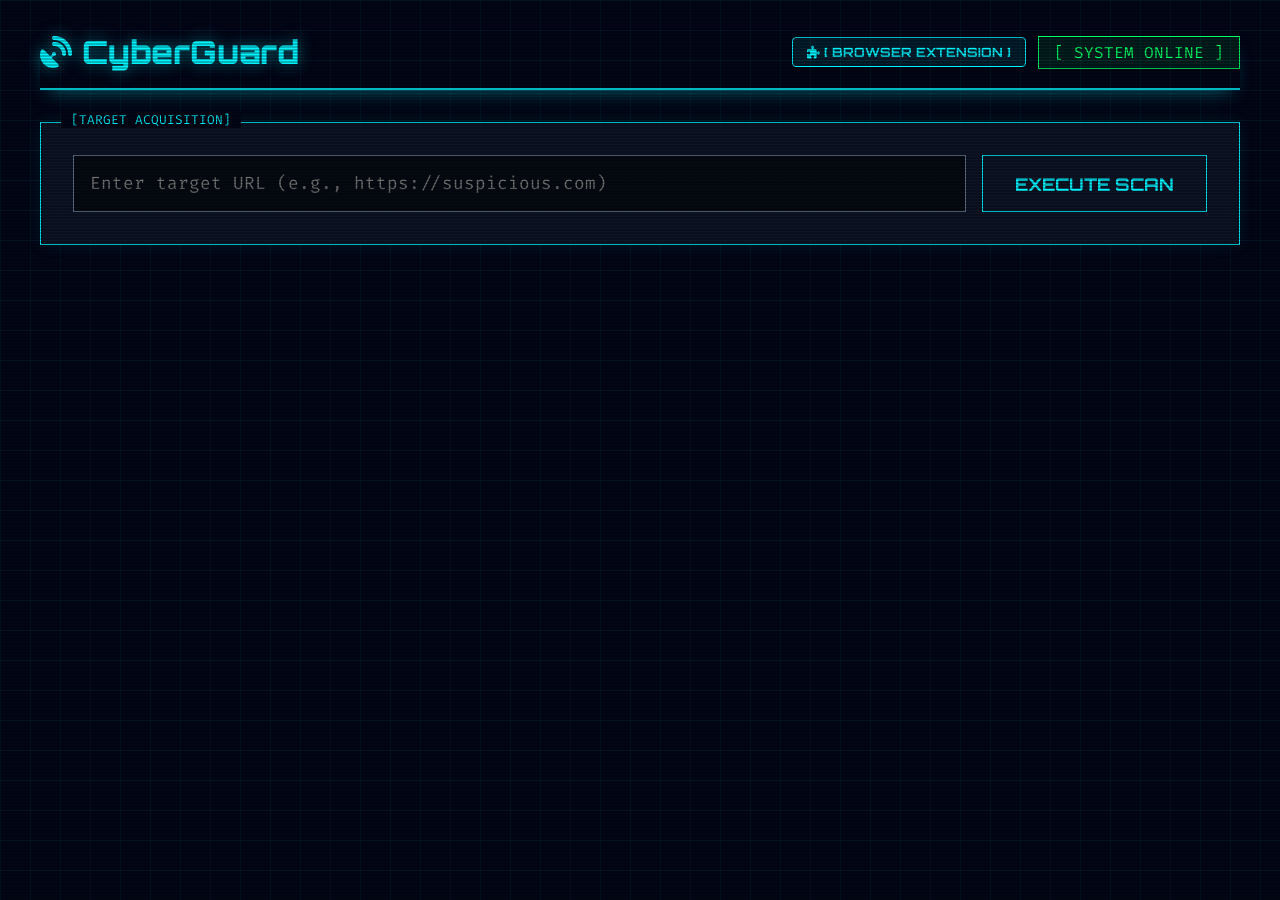
<file: templates/index.html>
<!DOCTYPE html>
<html lang="en">
<head>
    <meta charset="UTF-8">
    <meta name="viewport" content="width=device-width, initial-scale=1.0">
    <title>CyberGuard SOC Terminal</title>
    <link href="https://fonts.googleapis.com/css2?family=Orbitron:wght@400;700;900&family=Fira+Code:wght@400;600&display=swap" rel="stylesheet">
    <link rel="stylesheet" href="https://cdnjs.cloudflare.com/ajax/libs/font-awesome/6.4.0/css/all.min.css">
    
    <style>
        :root {
            --bg-base: #020617;
            --bg-panel: rgba(15, 23, 42, 0.85);
            --cyan: #00f3ff;
            --cyan-glow: rgba(0, 243, 255, 0.5);
            --danger: #ff003c;
            --danger-glow: rgba(255, 0, 60, 0.5);
            --safe: #00ff66;
            --safe-glow: rgba(0, 255, 102, 0.5);
            --warning: #ffea00;
            --warning-glow: rgba(255, 234, 0, 0.5);
            --text-main: #e2e8f0;
            --text-muted: #64748b;
            --font-display: 'Orbitron', sans-serif;
            --font-mono: 'Fira Code', monospace;
        }

        * { box-sizing: border-box; margin: 0; padding: 0; }

        body {
            background-color: var(--bg-base);
            color: var(--text-main);
            font-family: var(--font-mono);
            min-height: 100vh;
            display: flex;
            flex-direction: column;
            align-items: center;
            padding: 2rem;
            overflow-x: hidden;
            background-image: 
                linear-gradient(rgba(0, 243, 255, 0.05) 1px, transparent 1px),
                linear-gradient(90deg, rgba(0, 243, 255, 0.05) 1px, transparent 1px);
            background-size: 30px 30px;
        }

        /* CRT Scanline Overlay */
        body::after {
            content: " ";
            display: block;
            position: fixed;
            top: 0; left: 0; bottom: 0; right: 0;
            background: linear-gradient(rgba(18, 16, 16, 0) 50%, rgba(0, 0, 0, 0.25) 50%);
            z-index: 999;
            background-size: 100% 3px;
            pointer-events: none;
        }

        .container { max-width: 1200px; width: 100%; position: relative; z-index: 10; }

        /* Header */
        header {
            display: flex; justify-content: space-between; align-items: center;
            border-bottom: 2px solid var(--cyan); padding-bottom: 1rem; margin-bottom: 2rem;
            box-shadow: 0 10px 20px -10px var(--cyan-glow);
        }

        .logo { font-family: var(--font-display); font-size: 2rem; font-weight: 900; color: var(--cyan); text-shadow: 0 0 15px var(--cyan-glow); }
        .sys-status { color: var(--safe); border: 1px solid var(--safe); padding: 5px 15px; background: rgba(0, 255, 102, 0.1); animation: blink 2s infinite; }
        @keyframes blink { 0%, 100% { opacity: 1; } 50% { opacity: 0.5; } }

        /* Control Panel */
        .control-panel {
            background: var(--bg-panel); border: 1px solid var(--cyan); padding: 2rem;
            position: relative; margin-bottom: 2rem; box-shadow: 0 0 15px rgba(0, 243, 255, 0.1);
        }
        .control-panel::before {
            content: '[TARGET ACQUISITION]'; position: absolute; top: -12px; left: 20px;
            background: var(--bg-base); color: var(--cyan); padding: 0 10px; font-size: 0.8rem;
        }
        .input-group { display: flex; gap: 1rem; }
        input[type="url"] {
            flex: 1; background: rgba(0, 0, 0, 0.5); border: 1px solid var(--text-muted);
            color: var(--cyan); padding: 1rem; font-family: var(--font-mono); font-size: 1.1rem;
        }
        input[type="url"]:focus { outline: none; border-color: var(--cyan); box-shadow: 0 0 15px var(--cyan-glow) inset; }
        button {
            background: transparent; color: var(--cyan); border: 1px solid var(--cyan);
            font-family: var(--font-display); font-size: 1.1rem; font-weight: 700; padding: 0 2rem;
            cursor: pointer; text-transform: uppercase; transition: all 0.3s;
        }
        button:hover { background: var(--cyan); color: #000; box-shadow: 0 0 20px var(--cyan-glow); }

        /* Terminal Output */
        #terminalPhase { display: none; background: #000; border: 1px solid var(--text-muted); padding: 1.5rem; margin-bottom: 2rem; height: 150px; overflow-y: hidden; }
        .log-line { margin-bottom: 0.5rem; opacity: 0; animation: fadeInLog 0.2s forwards; font-size: 0.9rem;}
        .log-sys { color: var(--cyan); } .log-warn { color: var(--warning); } .log-ok { color: var(--safe); }
        @keyframes fadeInLog { to { opacity: 1; } }

        /* Dashboard Layout */
        #dashboard { display: none; flex-direction: column; gap: 1.5rem; }
        
        /* Panel Styling */
        .panel { background: var(--bg-panel); border: 1px solid #334155; padding: 1.5rem; position: relative; }
        .panel-title {
            font-family: var(--font-display); color: var(--cyan); font-size: 1rem;
            margin-bottom: 1rem; letter-spacing: 1px; border-bottom: 1px dashed var(--text-muted); padding-bottom: 0.5rem;
        }

        /* Top Verdict Banner */
        #verdictPanel { display: flex; justify-content: space-between; align-items: center; border-width: 2px; }
        .score-box { display: flex; align-items: center; gap: 2rem; }
        .risk-score { font-family: var(--font-display); font-size: 4.5rem; font-weight: 900; line-height: 1; }
        .verdict-info { display: flex; flex-direction: column; }
        .verdict-text { font-size: 1.8rem; text-transform: uppercase; font-weight: bold; letter-spacing: 2px; }

        /* Grid Configurations */
        .metrics-grid-3 { display: grid; grid-template-columns: 1fr 1fr 1fr; gap: 1.5rem; }
        .metrics-grid-2 { display: grid; grid-template-columns: 1fr 1fr; gap: 1.5rem; margin-top: 1.5rem; }

        /* Highly Dense Data Row (Terminal Style) */
        .data-row { display: flex; align-items: flex-end; margin-bottom: 0.6rem; font-size: 0.9rem; line-height: 1.2; }
        .data-label { color: var(--text-muted); white-space: nowrap; }
        .data-dots { flex-grow: 1; border-bottom: 1px dotted var(--text-muted); margin: 0 10px; opacity: 0.4; position: relative; top: -4px; }
        .data-value { font-weight: 600; white-space: nowrap; }

        /* AI Explanation Rows */
        .ai-row { margin-bottom: 0.8rem; color: var(--text-main); line-height: 1.4; border-left: 2px solid var(--cyan); padding-left: 1rem; background: rgba(0, 243, 255, 0.05); padding: 0.5rem 1rem;}
        .ai-row span { color: var(--cyan); font-weight: bold; margin-right: 0.5rem; }

        /* Text Colors for Values */
        .v-safe { color: var(--safe); text-shadow: 0 0 5px var(--safe-glow); }
        .v-warn { color: var(--warning); text-shadow: 0 0 5px var(--warning-glow); }
        .v-danger { color: var(--danger); text-shadow: 0 0 5px var(--danger-glow); }
        .v-cyan { color: var(--cyan); text-shadow: 0 0 5px var(--cyan-glow); }

        .placeholder-text { color: var(--text-muted); font-style: italic; opacity: 0.5; animation: pulse-text 2s infinite; text-align: center; margin-top: 1rem; }
        @keyframes pulse-text { 0%, 100% { opacity: 0.3; } 50% { opacity: 0.8; } }

        @media (max-width: 1024px) { .metrics-grid-3, .metrics-grid-2 { grid-template-columns: 1fr 1fr; } }
        @media (max-width: 768px) { .metrics-grid-3, .metrics-grid-2 { grid-template-columns: 1fr; } #verdictPanel { flex-direction: column; text-align: center; gap: 1rem; } .score-box { flex-direction: column; } }
    </style>
</head>
<body>

    <div class="container">
        <header>
            <div class="logo"><i class="fas fa-satellite-dish"></i> CyberGuard</div>
            <div style="display: flex; gap: 12px; align-items: center;">
                <button id="extModalBtn" onclick="openExtModal()" style="font-size: 0.8rem; padding: 6px 14px; background: rgba(0, 243, 255, 0.1); border: 1px solid var(--cyan); color: var(--cyan); border-radius: 4px;">
                    <i class="fas fa-puzzle-piece"></i> [ BROWSER EXTENSION ]
                </button>
                <div class="sys-status">[ SYSTEM ONLINE ]</div>
            </div>
        </header>

        <div class="control-panel">
            <div class="input-group">
                <input type="url" id="urlInput" placeholder="Enter target URL (e.g., https://suspicious.com)" required>
                <button id="scanBtn" onclick="initiateScan()">EXECUTE SCAN</button>
            </div>
        </div>

        <div id="terminalPhase">
            <div id="terminalContent"></div>
        </div>

        <div id="dashboard">
            <div class="panel" id="verdictPanel">
                <div class="score-box">
                    <div id="verdictIcon" style="font-size: 3.5rem; color: var(--text-muted);"><i class="fas fa-crosshairs"></i></div>
                    <div class="verdict-info">
                        <div class="verdict-text" id="verdictTextDisp" style="color: var(--text-muted);">AWAITING TARGET</div>
                    </div>
                </div>
                <div style="text-align: right;">
                    <div style="color: var(--text-muted); font-size: 0.8rem; margin-bottom: 0.5rem;">CALCULATED THREAT SCORE</div>
                    <div class="risk-score" id="riskScoreDisp" style="color: var(--text-muted);">--</div>
                </div>
            </div>

            <div class="metrics-grid-3">
                <div class="panel">
                    <div class="panel-title">[0] TARGET OVERVIEW</div>
                    <div id="overviewMetrics"><div class="placeholder-text">[ WAITING FOR TELEMETRY ]</div></div>
                </div>
                <div class="panel">
                    <div class="panel-title">[1] INFRASTRUCTURE INTEL</div>
                    <div id="domainMetrics"><div class="placeholder-text">[ WAITING FOR TELEMETRY ]</div></div>
                </div>
                <div class="panel">
                    <div class="panel-title">[2] URL LEXICAL ANALYSIS</div>
                    <div id="lexicalMetrics"><div class="placeholder-text">[ WAITING FOR TELEMETRY ]</div></div>
                </div>
            </div>

            <div class="metrics-grid-2">
                <div class="panel">
                    <div class="panel-title">[3] THREAT INTELLIGENCE</div>
                    <div id="threatIntel"><div class="placeholder-text">[ WAITING FOR TELEMETRY ]</div></div>
                </div>
                <div class="panel">
                    <div class="panel-title">[4] THREAT GEOLOCATION</div>
                    <div id="geoLocation"><div class="placeholder-text">[ WAITING FOR TELEMETRY ]</div></div>
                </div>
            </div>

            <div class="panel">
                <div class="panel-title">[5] AI EXPLANATION ENGINE</div>
                <div id="aiExplain"><div class="placeholder-text">[ WAITING FOR TELEMETRY ]</div></div>
            </div>
        </div>
    </div>

    <script>
        async function runTerminalTheater() {
            const terminal = document.getElementById("terminalPhase");
            const content = document.getElementById("terminalContent");
            terminal.style.display = "block";
            content.innerHTML = "";

            const logs = [
                { msg: "[SYSTEM] Resolving target hostname...", type: "log-sys", delay: 200 },
                { msg: "[INFO] Triangulating server geolocation...", type: "log-sys", delay: 300 },
                { msg: "[INFO] Querying global threat feeds...", type: "log-sys", delay: 300 },
                { msg: "[WARN] Engaging AI Explanation Engine...", type: "log-warn", delay: 400 },
                { msg: "[OK] Telemetry acquired. Rendering UI.", type: "log-ok", delay: 300 }
            ];

            for (let log of logs) {
                await new Promise(r => setTimeout(r, log.delay));
                const p = document.createElement("div");
                p.className = `log-line ${log.type}`;
                p.innerText = `> ${log.msg}`;
                content.appendChild(p);
                terminal.scrollTop = terminal.scrollHeight;
            }
            await new Promise(r => setTimeout(r, 400));
            terminal.style.display = "none";
        }

        // Helper for terminal style dotted rows
        function createDataRow(label, value, colorClass) {
            return `
                <div class="data-row">
                    <div class="data-label">${label}</div>
                    <div class="data-dots"></div>
                    <div class="data-value ${colorClass}">[ ${value} ]</div>
                </div>
            `;
        }

        async function initiateScan() {
            const urlInput = document.getElementById("urlInput").value;
            const scanBtn = document.getElementById("scanBtn");
            const dashboard = document.getElementById("dashboard");

            if (!urlInput) return;

            // Hide dashboard immediately on new scan
            dashboard.style.display = "none";
            scanBtn.disabled = true;
            scanBtn.innerText = "PROCESSING...";

            const terminalPromise = runTerminalTheater();

            let data;
            try {
                const response = await fetch("/scan", {
                    method: "POST",
                    headers: { "Content-Type": "application/json" },
                    body: JSON.stringify({ url: urlInput })
                });
                data = await response.json();
            } catch (err) {
                data = { error: "Backend Connection Refused." };
            }

            await terminalPromise;
            scanBtn.disabled = false;
            scanBtn.innerText = "EXECUTE SCAN";

            if (data.error) {
                alert("SYSTEM ERROR: " + data.error);
                return;
            }

            try {
                // --- SAFE DATA PARSING ---
                const riskScore = data.risk_score || 0;
                let isSafe = riskScore < 40;
                let isWarn = riskScore >= 40 && riskScore <= 60; // RED above 60
                
                let themeColor = isSafe ? 'var(--safe)' : (isWarn ? 'var(--warning)' : 'var(--danger)');
                let themeGlow = isSafe ? 'var(--safe-glow)' : (isWarn ? 'var(--warning-glow)' : 'var(--danger-glow)');
                let riskClass = isSafe ? "v-safe" : (isWarn ? "v-warn" : "v-danger");

                const features = data.features || {};
                
                // Cut URL for display if it's too long
                let displayUrl = data.url || urlInput;
                if(displayUrl.length > 22) displayUrl = displayUrl.substring(0, 19) + "...";

                // --- 1. VERDICT BANNER ---
                const vPanel = document.getElementById('verdictPanel');
                vPanel.style.borderColor = themeColor;
                vPanel.style.boxShadow = `0 0 30px ${themeGlow} inset`;
                
                document.getElementById('riskScoreDisp').innerText = riskScore;
                document.getElementById('riskScoreDisp').style.color = themeColor;
                document.getElementById('riskScoreDisp').style.textShadow = `0 0 20px ${themeGlow}`;

                document.getElementById('verdictTextDisp').innerText = isSafe ? "TARGET SECURE" : "THREAT DETECTED";
                document.getElementById('verdictTextDisp').style.color = themeColor;

                document.getElementById('verdictIcon').innerHTML = isSafe ? '<i class="fas fa-shield-check"></i>' : '<i class="fas fa-biohazard"></i>';
                document.getElementById('verdictIcon').style.color = themeColor;
                document.getElementById('verdictIcon').style.textShadow = `0 0 20px ${themeGlow}`;

                // --- 2. METRICS GRID 1 ---
                document.getElementById('overviewMetrics').innerHTML = `
                    ${createDataRow('INPUT_TARGET', displayUrl, 'v-cyan')}
                    ${createDataRow('FINAL_RESULT', data.result || 'UNKNOWN', riskClass)}
                `;

                document.getElementById('domainMetrics').innerHTML = `
                    ${createDataRow('AGE_IN_DAYS', data.domain_age || 0, 'v-cyan')}
                    ${createDataRow('SSL_CERT', data.ssl_valid ? 'VALID' : 'INVALID', data.ssl_valid ? 'v-safe' : 'v-danger')}
                    ${createDataRow('REDIR_HOPS', data.redirects || 0, 'v-warn')}
                `;

                document.getElementById('lexicalMetrics').innerHTML = `
                    ${createDataRow('URL_LENGTH', features.length || 0, 'v-cyan')}
                    ${createDataRow('KEYWORDS', features.keywords || 0, features.keywords > 0 ? 'v-danger' : 'v-safe')}
                    ${createDataRow('SUBDOMAINS', features.subdomains || 0, 'v-warn')}
                    ${createDataRow('IP_ROUTING', features.has_ip ? 'DETECTED' : 'CLEAN', features.has_ip ? 'v-danger' : 'v-safe')}
                `;

                // --- 3. METRICS GRID 2 (Threat Intel & Geo) ---
                let threatHTML = "";
                if (data.threat_types && data.threat_types.length > 0) {
                    data.threat_types.forEach(t => {
                        threatHTML += createDataRow('THREAT_TAG', t.toUpperCase(), 'v-danger');
                    });
                } else {
                    threatHTML = createDataRow('THREAT_TAG', 'NONE DETECTED', 'v-safe');
                }
                document.getElementById("threatIntel").innerHTML = threatHTML;

                let geoHTML = "";
                if (typeof data.location === 'object' && data.location !== null) {
                    geoHTML += createDataRow('COUNTRY', (data.location.country || "UNKNOWN").toUpperCase(), 'v-cyan');
                    geoHTML += createDataRow('CITY', (data.location.city || "UNKNOWN").toUpperCase(), 'v-cyan');
                    geoHTML += createDataRow('SOURCE_IP', data.location.ip || "UNKNOWN", 'v-warn');
                } else if (typeof data.location === 'string' && data.location.trim() !== '' && data.location.toUpperCase() !== 'UNKNOWN') {
                    geoHTML += createDataRow('LOCATION', data.location.toUpperCase(), 'v-cyan');
                } else {
                    geoHTML = createDataRow('TRACEROUTE', 'UNAVAILABLE', 'v-text-muted');
                }
                document.getElementById("geoLocation").innerHTML = geoHTML;

                // --- 4. AI EXPLANATION ENGINE ---
                let explainHTML = "";
                if (Array.isArray(data.ai_explanation) && data.ai_explanation.length > 0) {
                    data.ai_explanation.forEach(e => {
                        explainHTML += `<div class="ai-row"><span>></span> ${e}</div>`;
                    });
                } else if (typeof data.ai_explanation === 'string' && data.ai_explanation.trim() !== '') {
                    const sentences = data.ai_explanation.split('. ').map(s => s.trim()).filter(s => s.length > 0);
                    sentences.forEach(s => {
                        const text = s.endsWith('.') ? s : s + '.';
                        explainHTML += `<div class="ai-row"><span>></span> ${text}</div>`;
                    });
                } else {
                    explainHTML = `<div class="ai-row" style="opacity: 0.5;"><span>></span> No advanced AI heuristics generated for this target.</div>`;
                }
                document.getElementById("aiExplain").innerHTML = explainHTML;

                // --- REVEAL DASHBOARD ---
                dashboard.style.display = "flex";

            } catch (renderError) {
                console.error("UI Render Error:", renderError);
                alert("Data received, but an error occurred while drawing the dashboard.");
            }
        }

        function openExtModal() {
            document.getElementById("extModal").style.display = "flex";
        }
        function closeExtModal() {
            document.getElementById("extModal").style.display = "none";
        }
    </script>

    <!-- Browser Extension Install Guide Modal -->
    <div id="extModal" style="display: none; position: fixed; top: 0; left: 0; width: 100%; height: 100%; background: rgba(2, 6, 23, 0.85); backdrop-filter: blur(8px); z-index: 9999; justify-content: center; align-items: center; padding: 20px;">
        <div style="max-width: 650px; width: 100%; background: #0b1329; border: 2px solid var(--cyan); box-shadow: 0 0 40px rgba(0, 243, 255, 0.3); border-radius: 12px; padding: 28px; position: relative;">
            <button onclick="closeExtModal()" style="position: absolute; top: 15px; right: 15px; background: transparent; border: none; color: var(--danger); font-size: 1.5rem; cursor: pointer;">&times;</button>
            
            <h2 style="font-family: var(--font-display); color: var(--cyan); margin-bottom: 12px; font-size: 1.4rem;">
                <i class="fas fa-puzzle-piece"></i> CYBERGUARD BROWSER EXTENSION
            </h2>
            <p style="color: var(--text-main); font-size: 0.9rem; line-height: 1.5; margin-bottom: 16px;">
                Protect every tab in real-time. The CyberGuard extension automatically inspects site telemetry as you browse and blocks high-risk phishing threats instantly.
            </p>

            <div style="text-align: center; margin-bottom: 20px;">
                <a href="/download-extension" download style="display: inline-block; background: #00ff66; color: #000; padding: 12px 24px; font-weight: bold; border-radius: 6px; text-decoration: none; font-family: var(--font-display); font-size: 0.95rem; box-shadow: 0 0 20px rgba(0, 255, 102, 0.4);">
                    <i class="fas fa-download"></i> DOWNLOAD EXTENSION PACKAGE (.ZIP)
                </a>
            </div>

            <div style="background: rgba(0, 0, 0, 0.4); border-left: 3px solid var(--cyan); padding: 14px; margin-bottom: 20px; font-size: 0.85rem; line-height: 1.6;">
                <strong style="color: var(--cyan);">How to Install (Chrome / Edge / Brave):</strong>
                <ol style="margin-left: 20px; margin-top: 6px;">
                    <li>Open browser to <code style="color: #00ff66;">chrome://extensions</code> or <code style="color: #00ff66;">edge://extensions</code></li>
                    <li>Toggle <strong>Developer Mode</strong> (top-right corner).</li>
                    <li>Click <strong>Load Unpacked</strong> (top-left).</li>
                    <li>Select the <code style="color: var(--cyan);">Cyber_Guard_/extension</code> folder in your project directory.</li>
                </ol>
            </div>

            <div style="background: rgba(0, 0, 0, 0.4); border-left: 3px solid #ffea00; padding: 14px; margin-bottom: 20px; font-size: 0.85rem; line-height: 1.6;">
                <strong style="color: #ffea00;">How to Install (Firefox):</strong>
                <ol style="margin-left: 20px; margin-top: 6px;">
                    <li>Open Firefox to <code style="color: #00ff66;">about:debugging#/runtime/this-firefox</code></li>
                    <li>Click <strong>Load Temporary Add-on...</strong></li>
                    <li>Select <code style="color: var(--cyan);">extension/manifest.json</code></li>
                </ol>
            </div>

            <div style="text-align: right;">
                <button onclick="closeExtModal()" style="background: var(--cyan); color: #000; padding: 8px 24px; font-weight: bold; border-radius: 4px;">GOT IT</button>
            </div>
        </div>
    </div>
</body>
</html>
</file>
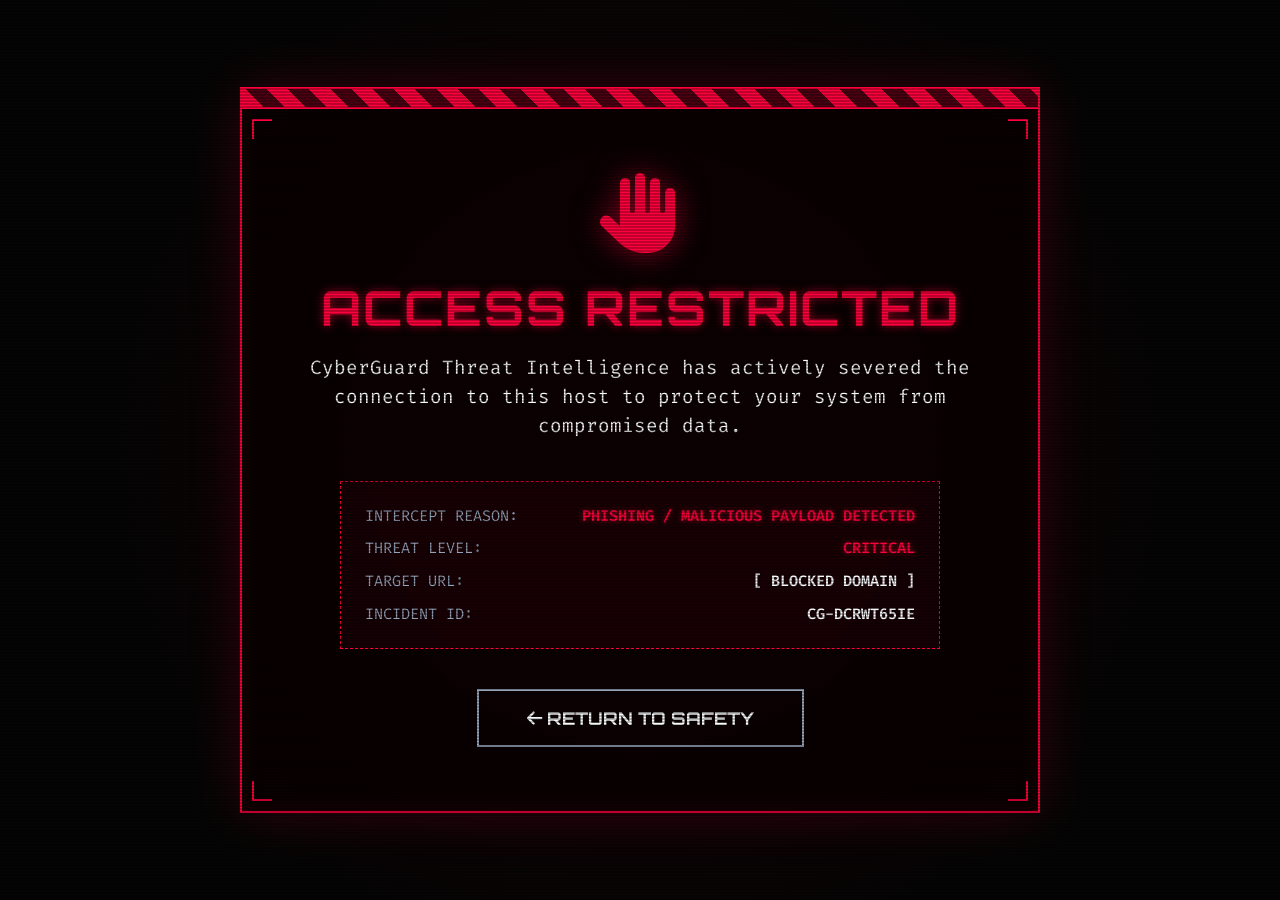
<file: extension/blocked.html>
<!DOCTYPE html>
<html lang="en">
<head>
    <meta charset="UTF-8">
    <meta name="viewport" content="width=device-width, initial-scale=1.0">
    <title>CyberGuard | Connection Intercepted</title>
    
    <link href="https://fonts.googleapis.com/css2?family=Orbitron:wght@500;700;900&family=Fira+Code:wght@400;600&display=swap" rel="stylesheet">
    <link rel="stylesheet" href="https://cdnjs.cloudflare.com/ajax/libs/font-awesome/6.4.0/css/all.min.css">

    <style>
        :root {
            --bg-base: #050505;
            --danger-main: #ff003c;
            --danger-glow: rgba(255, 0, 60, 0.6);
            --danger-dark: #4a0011;
            --text-main: #f8fafc;
            --text-muted: #94a3b8;
            --font-display: 'Orbitron', sans-serif;
            --font-mono: 'Fira Code', monospace;
        }

        * { box-sizing: border-box; margin: 0; padding: 0; }

        body {
            background-color: var(--bg-base);
            color: var(--text-main);
            font-family: var(--font-mono);
            min-height: 100vh;
            display: flex;
            justify-content: center;
            align-items: center;
            padding: 2rem;
            background-image: radial-gradient(circle at center, #1a0006 0%, var(--bg-base) 70%);
            overflow: hidden;
        }

        body::after {
            content: " ";
            display: block;
            position: fixed;
            top: 0; left: 0; bottom: 0; right: 0;
            background: linear-gradient(rgba(18, 16, 16, 0) 50%, rgba(0, 0, 0, 0.25) 50%);
            z-index: 999;
            background-size: 100% 3px;
            pointer-events: none;
        }

        .warning-container {
            max-width: 800px;
            width: 100%;
            background: rgba(10, 0, 2, 0.8);
            border: 2px solid var(--danger-main);
            position: relative;
            box-shadow: 0 0 50px rgba(255, 0, 60, 0.2), inset 0 0 20px rgba(255, 0, 60, 0.1);
            backdrop-filter: blur(10px);
            z-index: 10;
        }

        .hazard-stripes {
            height: 20px;
            width: 100%;
            background: repeating-linear-gradient(
                45deg,
                var(--danger-main),
                var(--danger-main) 15px,
                var(--danger-dark) 15px,
                var(--danger-dark) 30px
            );
            border-bottom: 2px solid var(--danger-main);
        }

        .content {
            padding: 4rem 3rem;
            text-align: center;
        }

        .warning-icon {
            font-size: 5rem;
            color: var(--danger-main);
            margin-bottom: 1.5rem;
            filter: drop-shadow(0 0 15px var(--danger-glow));
            animation: pulse-icon 2s infinite;
        }

        @keyframes pulse-icon {
            0%, 100% { transform: scale(1); filter: drop-shadow(0 0 15px var(--danger-glow)); }
            50% { transform: scale(1.1); filter: drop-shadow(0 0 30px var(--danger-glow)); }
        }

        h1 {
            font-family: var(--font-display);
            font-size: 3rem;
            color: var(--danger-main);
            letter-spacing: 2px;
            margin-bottom: 1rem;
            text-transform: uppercase;
            text-shadow: 0 0 10px var(--danger-glow);
        }

        .subtitle {
            font-size: 1.2rem;
            color: var(--text-main);
            margin-bottom: 2.5rem;
            line-height: 1.5;
        }

        .diagnostic-box {
            background: rgba(255, 0, 60, 0.05);
            border: 1px dashed var(--danger-main);
            padding: 1.5rem;
            text-align: left;
            margin-bottom: 2.5rem;
            display: inline-block;
            width: 100%;
            max-width: 600px;
        }

        .data-row {
            display: flex;
            justify-content: space-between;
            margin-bottom: 0.8rem;
            font-size: 0.95rem;
        }

        .data-row:last-child {
            margin-bottom: 0;
        }

        .data-label { color: var(--text-muted); }
        .data-value { color: var(--danger-main); font-weight: 600; text-shadow: 0 0 5px var(--danger-glow); }
        .data-value.white { color: var(--text-main); text-shadow: none; }

        .btn-safe {
            background: transparent;
            color: var(--text-main);
            border: 2px solid var(--text-muted);
            font-family: var(--font-display);
            font-size: 1.1rem;
            font-weight: 700;
            padding: 1rem 3rem;
            cursor: pointer;
            text-transform: uppercase;
            transition: all 0.3s ease;
            text-decoration: none;
            display: inline-block;
        }

        .btn-safe:hover {
            background: var(--text-main);
            color: var(--bg-base);
            border-color: var(--text-main);
            box-shadow: 0 0 20px rgba(255, 255, 255, 0.3);
        }

        .corner { position: absolute; width: 20px; height: 20px; border-color: var(--danger-main); border-style: solid; }
        .top-left { top: 30px; left: 10px; border-width: 2px 0 0 2px; }
        .top-right { top: 30px; right: 10px; border-width: 2px 2px 0 0; }
        .bottom-left { bottom: 10px; left: 10px; border-width: 0 0 2px 2px; }
        .bottom-right { bottom: 10px; right: 10px; border-width: 0 2px 2px 0; }

        @media (max-width: 768px) {
            h1 { font-size: 2rem; }
            .content { padding: 2rem 1.5rem; }
            .diagnostic-box { font-size: 0.85rem; }
        }
    </style>
</head>
<body>

    <div class="warning-container">
        <div class="corner top-left"></div>
        <div class="corner top-right"></div>
        <div class="corner bottom-left"></div>
        <div class="corner bottom-right"></div>

        <div class="hazard-stripes"></div>
        
        <div class="content">
            <i class="fas fa-hand-paper warning-icon"></i>
            
            <h1>Access Restricted</h1>
            
            <p class="subtitle">
                CyberGuard Threat Intelligence has actively severed the connection to this host to protect your system from compromised data.
            </p>

            <div class="diagnostic-box">
                <div class="data-row">
                    <span class="data-label">INTERCEPT REASON:</span>
                    <span class="data-value" id="interceptReason">PHISHING / MALICIOUS PAYLOAD DETECTED</span>
                </div>
                <div class="data-row">
                    <span class="data-label">THREAT LEVEL:</span>
                    <span class="data-value">CRITICAL</span>
                </div>
                <div class="data-row">
                    <span class="data-label">TARGET URL:</span>
                    <span class="data-value white" id="blockedUrlDisplay">[ BLOCKED DOMAIN ]</span>
                </div>
                <div class="data-row">
                    <span class="data-label">INCIDENT ID:</span>
                    <span class="data-value white" id="incidentId">CG-00000000</span>
                </div>
            </div>

            <a href="javascript:history.back()" class="btn-safe"><i class="fas fa-arrow-left"></i> RETURN TO SAFETY</a>
        </div>
    </div>

    <script>
        document.getElementById('incidentId').innerText = 'CG-' + Math.random().toString(36).substr(2, 9).toUpperCase();

        const urlParams = new URLSearchParams(window.location.search);
        const blockedUrl = urlParams.get('url') || urlParams.get('target');
        const reason = urlParams.get('reason');
        
        if (blockedUrl) {
            document.getElementById('blockedUrlDisplay').innerText = blockedUrl;
        }
        if (reason) {
            document.getElementById('interceptReason').innerText = reason;
        }
    </script>

</body>
</html>
</file>
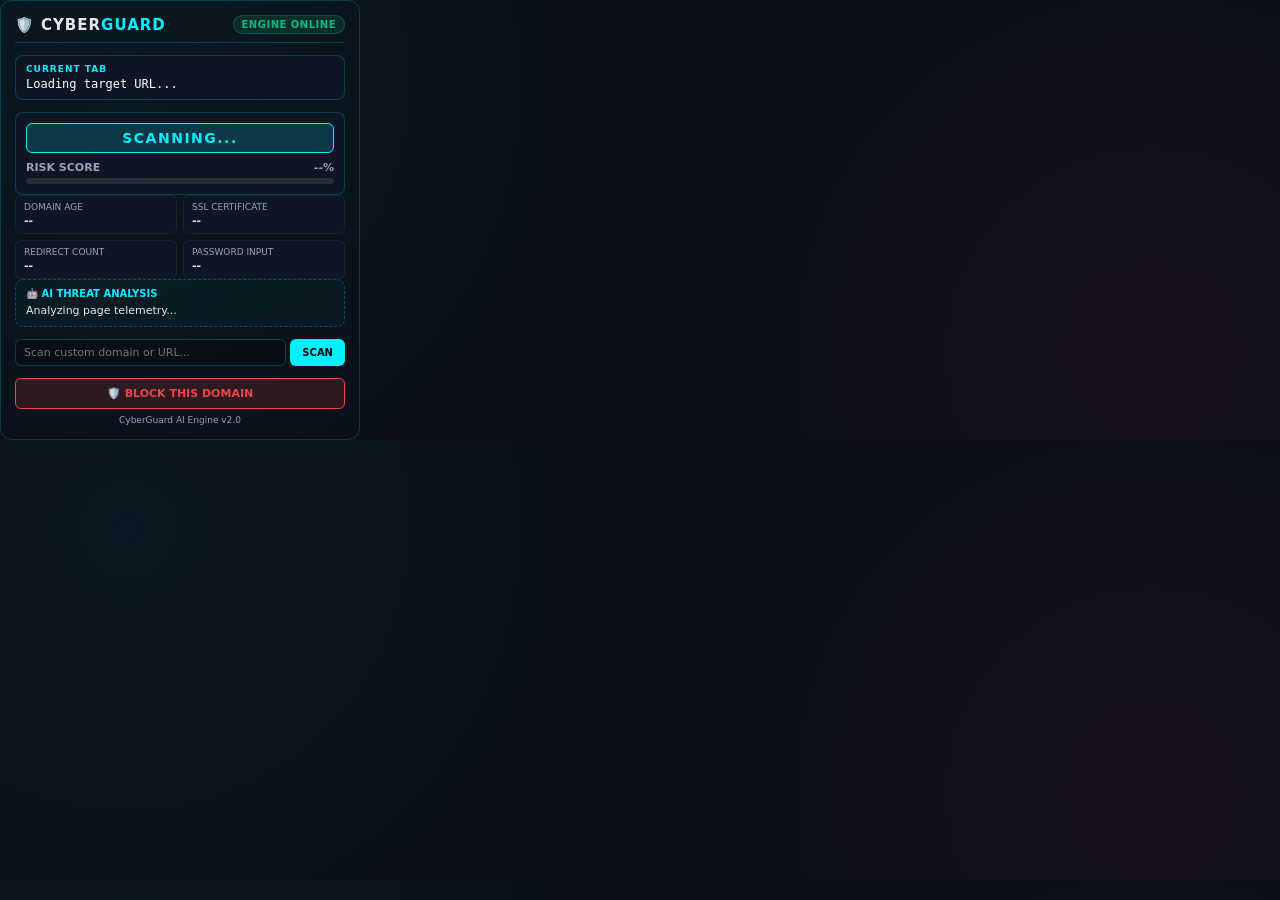
<file: extension/popup.html>
<!DOCTYPE html>
<html lang="en">
<head>
  <meta charset="UTF-8">
  <meta name="viewport" content="width=device-width, initial-scale=1.0">
  <title>CyberGuard Threat Scanner</title>
  <link rel="stylesheet" href="popup.css">
</head>
<body>
  <div class="extension-container">
    <!-- Header -->
    <header class="cyber-header">
      <div class="logo-group">
        <span class="shield-icon">🛡️</span>
        <span class="logo-title">CYBER<span class="cyan">GUARD</span></span>
      </div>
      <div id="connection-status" class="status-pill status-online">ENGINE ONLINE</div>
    </header>

    <!-- Target URL Bar -->
    <section class="url-card">
      <span class="card-label">CURRENT TAB</span>
      <div id="active-url" class="url-display">Loading target URL...</div>
    </section>

    <!-- Scan Results Body -->
    <main id="scan-content">
      <!-- Status Badge & Risk Meter -->
      <div class="result-banner">
        <div id="verdict-badge" class="badge badge-scanning">SCANNING...</div>
        <div class="risk-meter-container">
          <div class="risk-label">
            <span>RISK SCORE</span>
            <span id="risk-score-value">--%</span>
          </div>
          <div class="meter-track">
            <div id="risk-meter-bar" class="meter-fill" style="width: 0%;"></div>
          </div>
        </div>
      </div>

      <!-- Key Indicators Matrix -->
      <div class="matrix-grid">
        <div class="matrix-item">
          <span class="matrix-title">Domain Age</span>
          <span id="val-domain-age" class="matrix-val">--</span>
        </div>
        <div class="matrix-item">
          <span class="matrix-title">SSL Certificate</span>
          <span id="val-ssl" class="matrix-val">--</span>
        </div>
        <div class="matrix-item">
          <span class="matrix-title">Redirect Count</span>
          <span id="val-redirects" class="matrix-val">--</span>
        </div>
        <div class="matrix-item">
          <span class="matrix-title">Password Input</span>
          <span id="val-login" class="matrix-val">--</span>
        </div>
      </div>

      <!-- AI Threat Analysis -->
      <div class="ai-box">
        <div class="ai-header">
          <span class="ai-icon">🤖</span> AI THREAT ANALYSIS
        </div>
        <p id="ai-explanation-text">Analyzing page telemetry...</p>
      </div>

      <!-- Threat Type Tags -->
      <div id="threat-tags" class="tags-container" style="display: none;"></div>
    </main>

    <!-- Manual Quick Scan -->
    <section class="quick-scan-section">
      <div class="input-group">
        <input type="text" id="manual-url-input" placeholder="Scan custom domain or URL...">
        <button id="btn-manual-scan">SCAN</button>
      </div>
    </section>

    <!-- Footer Controls -->
    <footer class="cyber-footer">
      <button id="btn-toggle-block" class="btn-block">🛡️ BLOCK THIS DOMAIN</button>
      <div class="footer-note">CyberGuard AI Engine v2.0</div>
    </footer>
  </div>

  <script src="popup.js"></script>
</body>
</html>
</file>
<file: extension/popup.css>
:root {
  --bg-dark: #0a0e17;
  --card-bg: rgba(16, 23, 38, 0.85);
  --border-color: rgba(0, 240, 255, 0.2);
  --text-main: #e2e8f0;
  --text-muted: #94a3b8;
  --cyan: #00f0ff;
  --green: #10b981;
  --red: #ef4444;
  --yellow: #f59e0b;
}

* {
  box-sizing: border-box;
  margin: 0;
  padding: 0;
  font-family: 'Segoe UI', system-ui, -apple-system, sans-serif;
}

body {
  width: 360px;
  background-color: var(--bg-dark);
  color: var(--text-main);
  background-image: 
    radial-gradient(circle at 10% 20%, rgba(0, 240, 255, 0.05) 0%, transparent 40%),
    radial-gradient(circle at 90% 80%, rgba(239, 68, 68, 0.05) 0%, transparent 40%);
  border: 1px solid var(--border-color);
  border-radius: 12px;
  overflow: hidden;
}

.extension-container {
  padding: 14px;
  display: flex;
  flex-direction: column;
  gap: 12px;
}

/* Header */
.cyber-header {
  display: flex;
  justify-content: space-between;
  align-items: center;
  padding-bottom: 8px;
  border-bottom: 1px solid var(--border-color);
}

.logo-group {
  display: flex;
  align-items: center;
  gap: 6px;
  font-weight: 700;
  font-size: 15px;
  letter-spacing: 1px;
}

.logo-title .cyan {
  color: var(--cyan);
}

.status-pill {
  font-size: 10px;
  font-weight: 600;
  padding: 3px 8px;
  border-radius: 12px;
  letter-spacing: 0.5px;
}

.status-online {
  background: rgba(16, 185, 129, 0.15);
  color: var(--green);
  border: 1px solid rgba(16, 185, 129, 0.3);
}

.status-offline {
  background: rgba(239, 68, 68, 0.15);
  color: var(--red);
  border: 1px solid rgba(239, 68, 68, 0.3);
}

/* URL Card */
.url-card {
  background: var(--card-bg);
  border: 1px solid var(--border-color);
  border-radius: 8px;
  padding: 8px 10px;
}

.card-label {
  font-size: 9px;
  font-weight: 700;
  color: var(--cyan);
  letter-spacing: 1px;
  display: block;
  margin-bottom: 3px;
}

.url-display {
  font-size: 12px;
  color: #fff;
  white-space: nowrap;
  overflow: hidden;
  text-overflow: ellipsis;
  font-family: monospace;
}

/* Verdict & Risk Meter */
.result-banner {
  display: flex;
  flex-direction: column;
  gap: 8px;
  background: var(--card-bg);
  border: 1px solid var(--border-color);
  border-radius: 8px;
  padding: 10px;
  text-align: center;
}

.badge {
  font-size: 14px;
  font-weight: 800;
  padding: 6px;
  border-radius: 6px;
  letter-spacing: 1.5px;
}

.badge-scanning {
  background: rgba(0, 240, 255, 0.15);
  color: var(--cyan);
  border: 1px solid var(--cyan);
}

.badge-safe {
  background: rgba(16, 185, 129, 0.2);
  color: var(--green);
  border: 1px solid var(--green);
  box-shadow: 0 0 10px rgba(16, 185, 129, 0.3);
}

.badge-phishing {
  background: rgba(239, 68, 68, 0.25);
  color: var(--red);
  border: 1px solid var(--red);
  box-shadow: 0 0 12px rgba(239, 68, 68, 0.4);
}

.risk-meter-container {
  display: flex;
  flex-direction: column;
  gap: 4px;
}

.risk-label {
  display: flex;
  justify-content: space-between;
  font-size: 11px;
  font-weight: 600;
  color: var(--text-muted);
}

.meter-track {
  height: 6px;
  background: rgba(255, 255, 255, 0.1);
  border-radius: 3px;
  overflow: hidden;
}

.meter-fill {
  height: 100%;
  width: 0%;
  transition: width 0.4s ease, background-color 0.4s ease;
}

/* Matrix Grid */
.matrix-grid {
  display: grid;
  grid-template-columns: 1fr 1fr;
  gap: 6px;
}

.matrix-item {
  background: var(--card-bg);
  border: 1px solid rgba(255, 255, 255, 0.05);
  padding: 6px 8px;
  border-radius: 6px;
  display: flex;
  flex-direction: column;
}

.matrix-title {
  font-size: 9px;
  color: var(--text-muted);
  text-transform: uppercase;
}

.matrix-val {
  font-size: 11px;
  font-weight: 600;
  margin-top: 2px;
}

/* AI Explanation Box */
.ai-box {
  background: rgba(0, 240, 255, 0.03);
  border: 1px dashed rgba(0, 240, 255, 0.25);
  border-radius: 8px;
  padding: 8px 10px;
}

.ai-header {
  font-size: 10px;
  font-weight: 700;
  color: var(--cyan);
  margin-bottom: 4px;
}

#ai-explanation-text {
  font-size: 11px;
  color: var(--text-main);
  line-height: 1.4;
}

/* Manual Input */
.quick-scan-section {
  display: flex;
}

.input-group {
  display: flex;
  width: 100%;
  gap: 4px;
}

.input-group input {
  flex: 1;
  background: rgba(10, 14, 23, 0.9);
  border: 1px solid var(--border-color);
  border-radius: 6px;
  padding: 6px 8px;
  color: #fff;
  font-size: 11px;
}

.input-group input:focus {
  outline: none;
  border-color: var(--cyan);
}

.input-group button {
  background: var(--cyan);
  color: #000;
  font-weight: 700;
  font-size: 10px;
  padding: 0 12px;
  border: none;
  border-radius: 6px;
  cursor: pointer;
}

.input-group button:hover {
  opacity: 0.9;
}

/* Footer Controls */
.cyber-footer {
  display: flex;
  flex-direction: column;
  gap: 6px;
  align-items: center;
}

.btn-block {
  width: 100%;
  background: rgba(239, 68, 68, 0.15);
  border: 1px solid var(--red);
  color: var(--red);
  padding: 8px;
  border-radius: 6px;
  font-weight: 700;
  font-size: 11px;
  cursor: pointer;
  transition: all 0.2s;
}

.btn-block:hover {
  background: var(--red);
  color: #fff;
}

.btn-unblock {
  background: rgba(16, 185, 129, 0.15);
  border: 1px solid var(--green);
  color: var(--green);
}

.btn-unblock:hover {
  background: var(--green);
  color: #000;
}

.footer-note {
  font-size: 9px;
  color: var(--text-muted);
}
</file>
